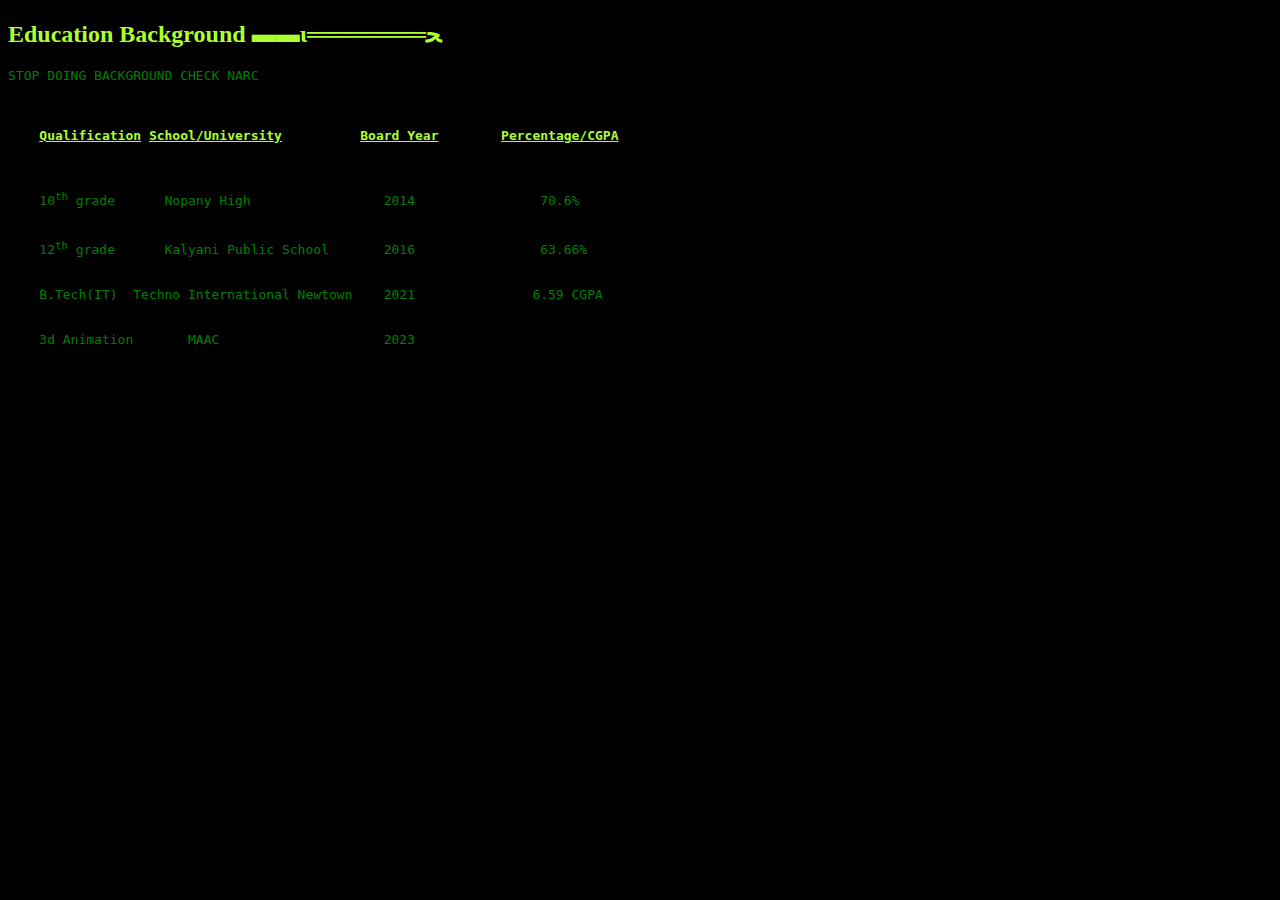
<file: education.html>
<!DOCTYPE html>
<html lang="en">
<head>
    <meta charset="UTF-8">
    <meta name="viewport" content="width=device-width, initial-scale=1.0">
    <title>Qualification</title>
    <link rel="stylesheet" href="style.css">
</head>
<body>
    <h2>Education Background 
        ▬▬ι═══════ﺤ
        </h2>
    <pre>STOP DOING BACKGROUND CHECK NARC</pre>
    <pre>
        <h4>    <u>Qualification</u> <u>School/University</u>          <u>Board Year</u>	       <u>Percentage/CGPA</u></h4>

    10<sup>th</sup> grade	    Nopany High	                2014	            70.6%
    <br />
    12<sup>th</sup> grade 	    Kalyani Public School       2016	            63.66%
    <br />
    B.Tech(IT)	Techno International Newtown	2021	           6.59 CGPA
    <br />
    3d Animation       MAAC	                2023
    </pre>
    
</body>
</html>
</file>
<file: style.css>
button{
    background-color: greenyellow;
   
}

a{
    text-decoration: none;
}

h1,h2,h3,h4 {
    color:greenyellow;
}

p,pre,li,article{
    color:green;
}

body {
    background-color: black;
}

#one{
    text-align: center;
    font-family: fantasy;

}

#two{
    text-align: center;
    text-decoration: underline dotted red; 
}

footer{
       text-align: center;
}
</file>
